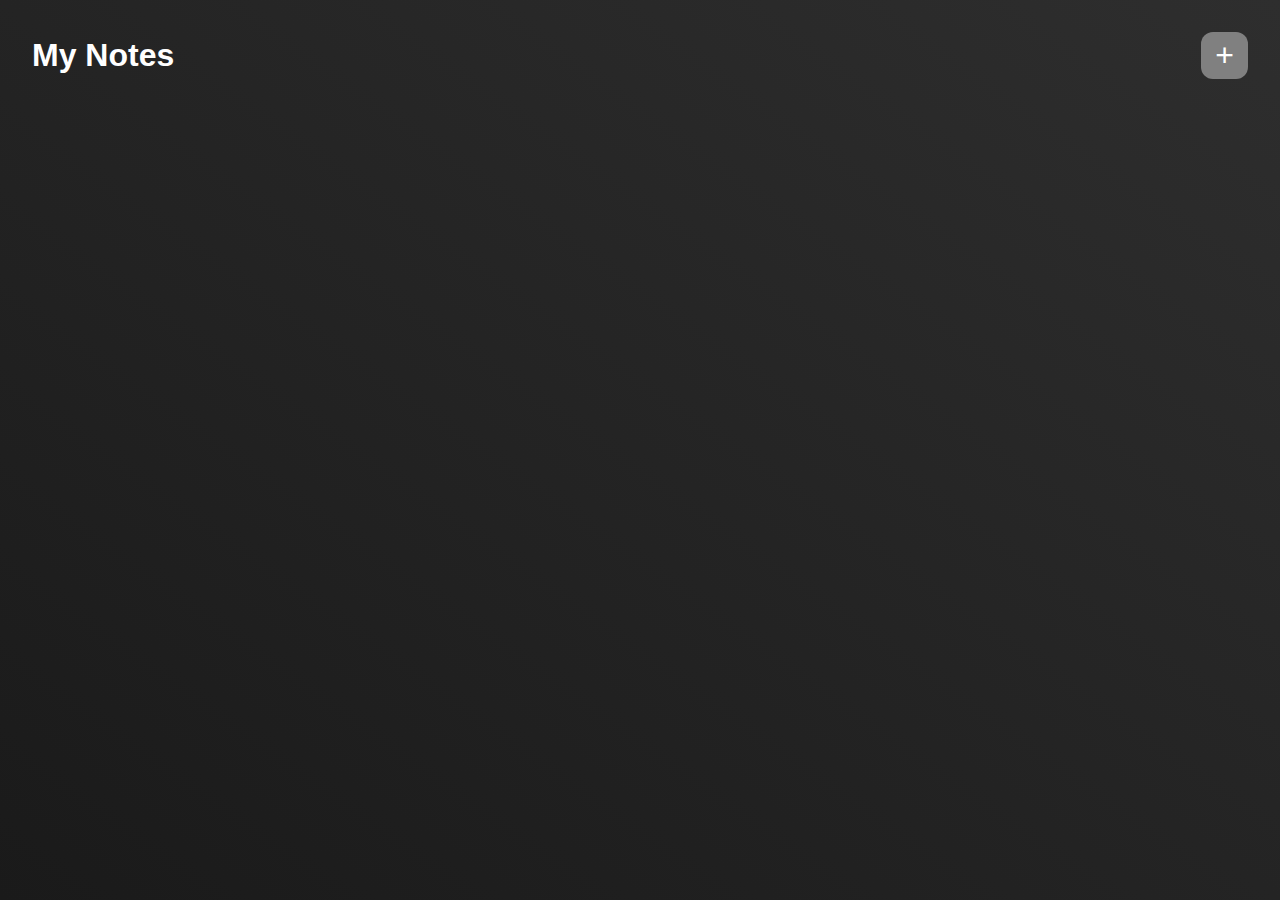
<file: index.html>
<!DOCTYPE html>
<html>

<head>
    <link rel="stylesheet" href="Notes.css">
</head>

<body>
    <header>
        <h1>My Notes</h1>
        <div>
            <button id="addNoteBtn">+</button>
        </div>
    </header>
    <main id="notesContainer"></main>
    <script src="script.js"></script>
</body>

</html>
</file>
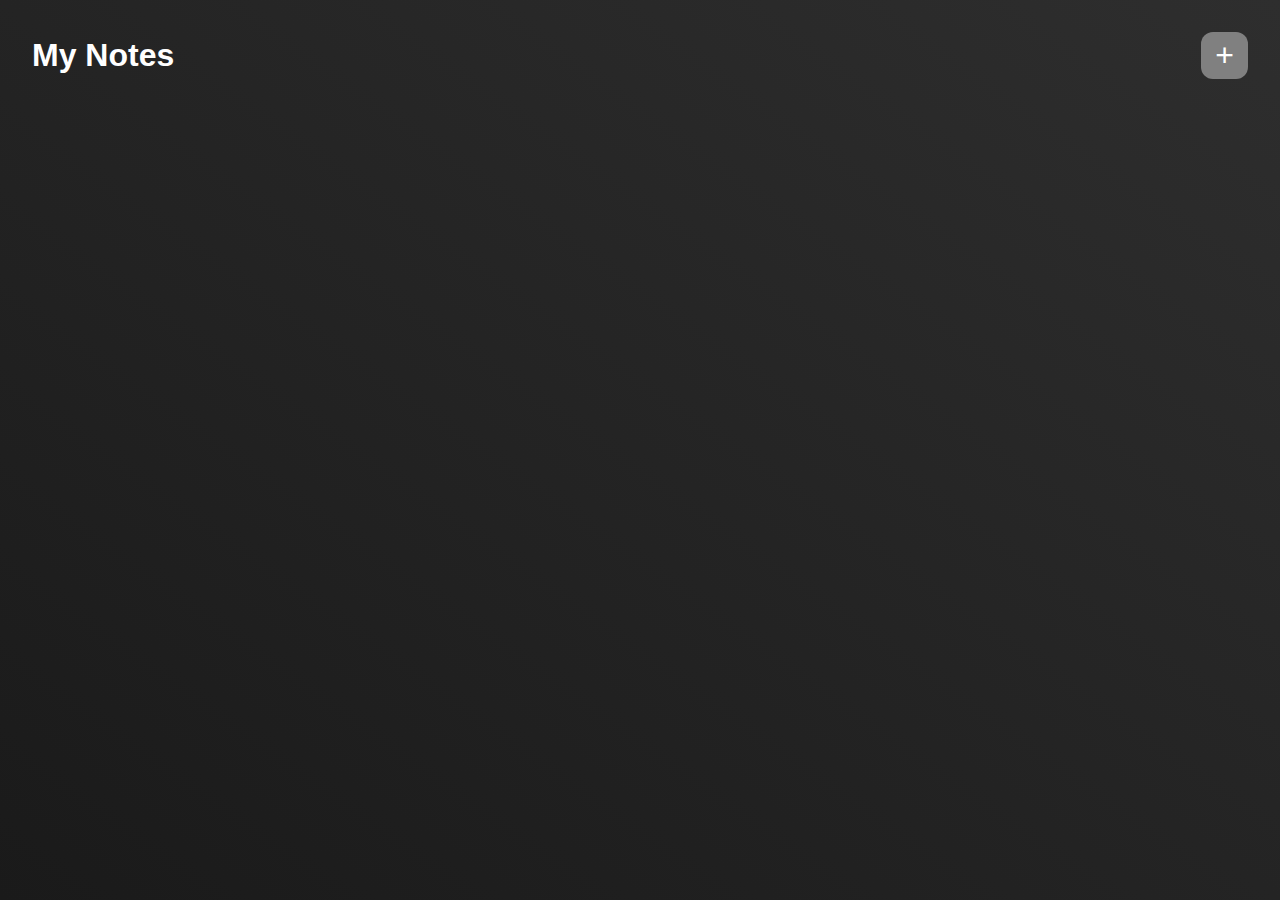
<file: My Notes.html>
<!DOCTYPE html>
<html>

<head>
    <link rel="stylesheet" href="My Notes.css">
</head>

<body>
    <header>
        <h1>My Notes</h1>
        <div>
            <button id="addNoteBtn">+</button>
        </div>
    </header>
    <main id="notesContainer"></main>
    <script src="My Notes.js"></script>
</body>

</html>
</file>
<file: Notes.css>
@import url('https://fonts.googleapis.com/css2?family=Bree+Serif&family=Caveat:wght@400;700&family=Lobster&family=Monoton&family=Open+Sans:ital,wght@0,400;0,700;1,400;1,700&family=Playfair+Display+SC:ital,wght@0,400;0,700;1,700&family=Playfair+Display:ital,wght@0,400;0,700;1,700&family=Roboto:ital,wght@0,400;0,700;1,400;1,700&family=Source+Sans+Pro:ital,wght@0,400;0,700;1,700&family=Work+Sans:ital,wght@0,400;0,700;1,700&display=swap');

* {
    box-sizing: border-box;
    margin: 0;
    padding: 0;
    font-family: "Segoe UI", sans-serif;
}

body {
    background: linear-gradient(to right top, #1a1a1a, #2e2e2e);
    color: #f0f0f0;
    padding: 32px;
    min-height: 100vh;
}


header {
    color: #ffffff;
    display: flex;
    justify-content: space-between;
    align-items: center;
    margin-bottom: 16px;
}

#addNoteBtn {
    font-size: 32px;
    padding: 5px 14px;
    background: #808080;
    color: #ffffff;
    border: none;
    border-radius: 12px;
    cursor: pointer;
    transition: background 0.3s ease;
}

#addNoteBtn:hover {
    background-color: rgba(255, 255, 255, 0.1);
}


#notesContainer {
    display: grid;
    grid-template-columns: repeat(auto-fill, minmax(200px, 1fr));
    gap: 16px;
}

.note {
    background: rgba(255, 255, 255, 0.07);
    border-radius: 12px;
    padding: 16px;
    box-shadow: 0 4px 20px rgba(0, 0, 0, 0.5);
    min-height: 150px;
    position: relative;
    transition: transform 0.2s ease;
}


.note:hover {
    transform: scale(1.02);
}

.note textarea {
    width: 100%;
    height: 100%;
    border: none;
    background: transparent;
    resize: none;
    outline: none;
    font-size: 16px;
    color: #f0f0f0;
}
</file>
<file: My Notes.css>
@import url('https://fonts.googleapis.com/css2?family=Bree+Serif&family=Caveat:wght@400;700&family=Lobster&family=Monoton&family=Open+Sans:ital,wght@0,400;0,700;1,400;1,700&family=Playfair+Display+SC:ital,wght@0,400;0,700;1,700&family=Playfair+Display:ital,wght@0,400;0,700;1,700&family=Roboto:ital,wght@0,400;0,700;1,400;1,700&family=Source+Sans+Pro:ital,wght@0,400;0,700;1,700&family=Work+Sans:ital,wght@0,400;0,700;1,700&display=swap');

* {
    box-sizing: border-box;
    margin: 0;
    padding: 0;
    font-family: "Segoe UI", sans-serif;
}

body {
    background: linear-gradient(to right top, #1a1a1a, #2e2e2e);
    color: #f0f0f0;
    padding: 32px;
    min-height: 100vh;
}


header {
    color: #ffffff;
    display: flex;
    justify-content: space-between;
    align-items: center;
    margin-bottom: 16px;
}

#addNoteBtn {
    font-size: 32px;
    padding: 5px 14px;
    background: #808080;
    color: #ffffff;
    border: none;
    border-radius: 12px;
    cursor: pointer;
    transition: background 0.3s ease;
}

#addNoteBtn:hover {
    background-color: rgba(255, 255, 255, 0.1);
}


#notesContainer {
    display: grid;
    grid-template-columns: repeat(auto-fill, minmax(200px, 1fr));
    gap: 16px;
}

.note {
    background: rgba(255, 255, 255, 0.07);
    border-radius: 12px;
    padding: 16px;
    box-shadow: 0 4px 20px rgba(0, 0, 0, 0.5);
    min-height: 150px;
    position: relative;
    transition: transform 0.2s ease;
}


.note:hover {
    transform: scale(1.02);
}

.note textarea {
    width: 100%;
    height: 100%;
    border: none;
    background: transparent;
    resize: none;
    outline: none;
    font-size: 16px;
    color: #f0f0f0;
}
</file>
